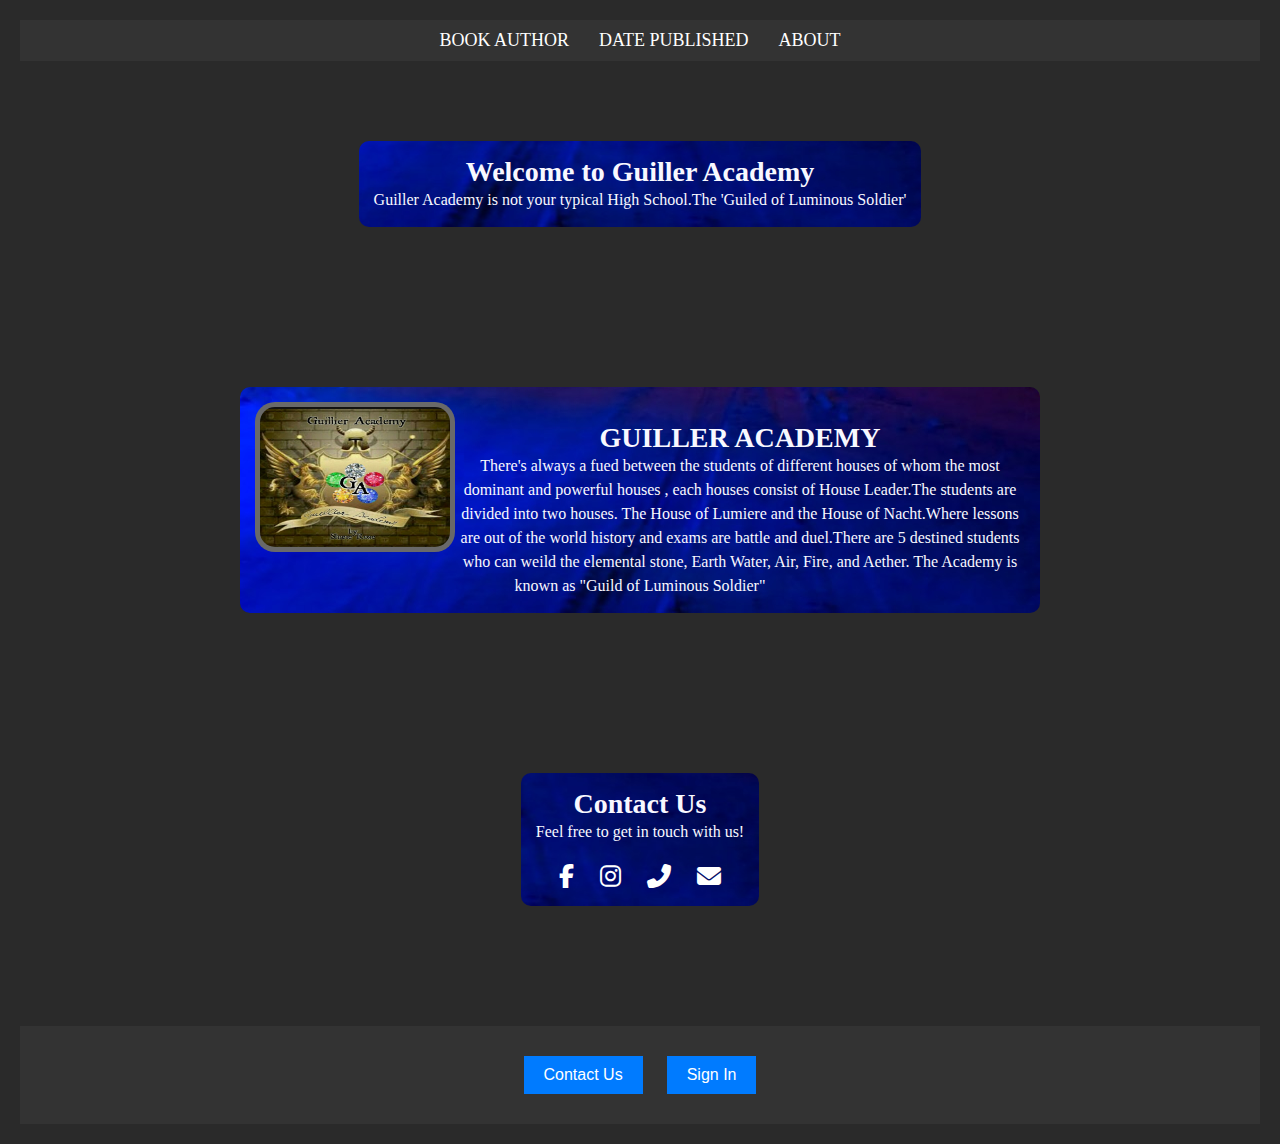
<file: book.html>
<!DOCTYPE html>
<html lang="en">
<head>
  <meta charset="UTF-8">
  <meta name="viewport" content="width=device-width, initial-scale=1.0">
  <meta http-equiv="X-UA-Compatible" content="ie=edge">
  <title>Wattpad</title>
  <link rel="stylesheet" href="book.css">
  <link rel="stylesheet" href="https://cdnjs.cloudflare.com/ajax/libs/font-awesome/6.5.2/css/all.min.css">
</head>
<body>

  <!-- Navigation Bar -->
  <header>
    <nav>
      <ul>
        <li><a href="#" class="nav-button" onclick="toggleDetails('home-details')">Book Author</a></li>
        <li><a href="#" class="nav-button" onclick="toggleDetails('about-details')">Date published</a></li>
        <li><a href="#" class="nav-button" onclick="toggleDetails('contact-details')">About</a></li>
      </ul>
    </nav>
  </header>

  <!-- Main Content Sections -->
  <section id="home" class="content-section">
    <div class="background-overlay">
      <h3>Welcome to Guiller Academy  </h3>
      <p>Guiller Academy is not your typical High School.The 'Guiled of Luminous Soldier'</p>
    </div>
    
    
    
    
    <!-- Hidden Details for Home Section -->
    <div id="home-details" class="hidden-details">
      <p>I'm just an ordinary girl</p>
      <p> A dreamer </p>
      <p> 📌25.6k Followers</p>
      <p> 📝@Shane_Rose</p>
    </div>
  </section>

  <section id="about" class="content-section">
    <div class="background-overlay">
      <!-- Book Cover Above About Us -->
      <div class="book-cover">
        <img src="book.jpg" alt="Book Cover">
      </div>
      <h1>GUILLER ACADEMY</h1>
      <p>There's always a fued between the students of different houses of whom the most dominant and powerful houses , each houses consist of  House Leader.The students are divided into two houses. The House of Lumiere and the House of Nacht.Where lessons are out of the world history and exams are battle and duel.There are 5 destined students who can weild the elemental stone, Earth Water, Air, Fire, and Aether. The Academy is known as "Guild of Luminous Soldier" </p>
    </div>
    <!-- Hidden Details for About Section -->
    <div id="about-details" class="hidden-details">
      <p>Date started: July 27, 2015</p>
    <p> Date completed: September 12,2016</p>
    </div>
  </section>

  <section id="contact" class="content-section">
    <div class="background-overlay">
      <h1>Contact Us</h1>
      <p>Feel free to get in touch with us!</p>
      <div class="social-icons">
        <a href="https://facebook.com" target="_blank" aria-label="Facebook">
          <i class="fab fa-facebook-f"></i>
        </a>
        <a href="https://instagram.com" target="_blank" aria-label="Instagram">
          <i class="fab fa-instagram"></i>
        </a>
        <a href="tel:+639636902548" aria-label="Call">
          <i class="fas fa-phone-alt"></i>
        </a>
        <a href="mailto: aringayjonnamae@gmail.com" aria-label="Gmail">
          <i class="fas fa-envelope"></i>
        </a>
      </div>
    </div>
    <!-- Hidden Details for Contact Section -->
    <div id="contact-details" class="hidden-details">
      <p>📖5.93 Reads</p>
      <p>👍203k votes </p>
      <p>🧾149 parts</p>
    </div>
  </section>

  <!-- Footer -->
  <footer>
    <div class="footer-links">
      <button onclick="showContactForm()">Contact Us</button>
      <button onclick="showSignInForm()">Sign In</button>
    </div>
  </footer>

  <!-- Contact Form (Overlay) -->
  <div id="contact-form" class="form-overlay">
    <div class="form-container">
      <h2>Contact Us</h2>
      <form>
        <label for="name">Name:</label>
        <input type="text" id="name" required>
        <label for="email">Email:</label>
        <input type="email" id="email" required>
        <textarea placeholder="Your message"></textarea>
        <button type="submit">Submit</button>
        <button type="button" onclick="closeForm()">Close</button>
      </form>
    </div>
  </div>

  <!-- Sign-In Form (Overlay) -->
  <div id="sign-in-form" class="form-overlay">
    <div class="form-container">
      <h2>Sign In</h2>
      <form>
        <label for="username">Username:</label>
        <input type="text" id="username" required>
        <label for="password">Password:</label>
        <input type="password" id="password" required>
        <button type="submit">Sign In</button>
        <button type="button" onclick="closeForm()">Close</button>
      </form>
    </div>
  </div>

  <script src="book.js"></script>
</body>
</html>
</file>
<file: book.css>
/* Global Styles */
* {
  margin: 0;
  padding: 0;
  box-sizing: border-box;
}

body {
  font-family: 'Times New Roman', Times, serif;
  background-color: #2a2a2a;
  color: ghostwhite;
  padding: 20px;
}

/* Navigation */
header nav {
  background-color: #333;
  padding: 10px;
}

header nav ul {
  list-style: none;
  display: flex;
  justify-content: center;
}

header nav ul li {
  margin: 0 15px;
}

header nav ul li a {
  color: white;
  text-decoration: none;
  font-size: 18px;
  text-transform: uppercase;
}

/* Main Content Sections */
.content-section {
  padding: 80px 20px;
  text-align: center;
}

.background-overlay {
  background-color: rgba(0, 0, 0, 0.7);
  padding: 40px;
  border-radius: 10px;
  display: inline-block;
  max-width: 800px;
  margin: 0 auto;
  background-image: url(168721.jpg);
  background-position: right bottom, left top;
  background-repeat: no-repeat, repeat;
  padding: 15px;
  opacity: 100%;
}


h1, h3 {
  font-size: 28px;
}

p {
  font-size: 16px;
  line-height: 1.5;
}

/* Book Cover */
.book-cover {
  margin-bottom: 20px;
}

.book-cover img {
  width: 100%;
  max-width: 300px;
  margin: 0 auto;
  display: block;
  border-radius: 20px;
  background: dimgray;
  padding: 5px;
  width: 200px;
  height: 150px;
  float:left;
}

/* Hidden Details */
.hidden-details {
  display: none;
  margin-top: 20px;
  font-size: 14px;
  color: #bbb;
}

/* Show Details on Button Click */
nav .nav-button.active + .hidden-details {
  display: block;
}

/* Social Icons */
.social-icons {
  margin-top: 20px;
}

.social-icons a {
  color: white;
  font-size: 24px;
  margin: 0 10px;
  text-decoration: none;
}

/* Footer */
footer {
  margin-top: 40px;
  text-align: center;
  background-color: #333;
  padding: 20px;
}

.footer-links button {
  background-color: #007BFF;
  color: white;
  border: none;
  padding: 10px 20px;
  font-size: 16px;
  margin: 10px;
  cursor: pointer;
}

/* Forms Overlay */
.form-overlay {
  display: none;
  position: fixed;
  top: 0;
  left: 0;
  width: 100%;
  height: 100%;
  background-color: rgba(0, 0, 0, 0.8);
  justify-content: center;
  align-items: center;
  z-index: 1000;
}

.form-container {
  background-color: #444;
  padding: 30px;
  border-radius: 10px;
  max-width: 400px;
  width: 100%;
  text-align: center;
}

.form-container h2 {
  margin-bottom: 20px;
}

.form-container input,
.form-container textarea {
  width: 100%;
  padding: 10px;
  margin: 10px 0;
  border-radius: 5px;
  border: 1px solid #555;
}

.form-container button {
  background-color: #007BFF;
  color: white;
  padding: 10px 20px;
  border: none;
  cursor: pointer;
  margin-top: 10px;
}

/* Responsive Design */
@media screen and (max-width: 768px) {
  header nav ul {
    flex-direction: column;
  }

  header nav ul li {
    margin: 10px 0;
  }

  .content-section {
    padding: 40px 20px;
  }
}
</file>
